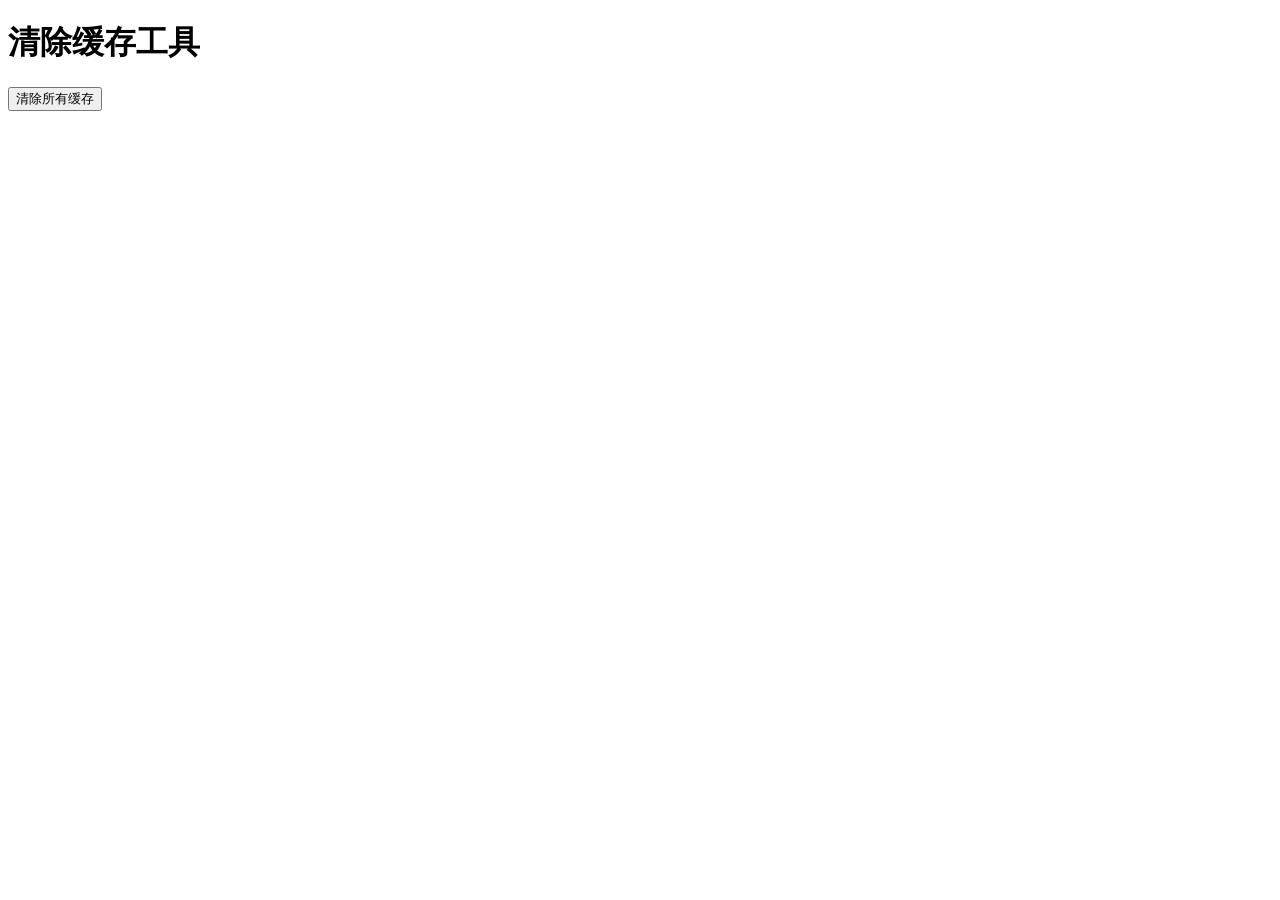
<file: docs/clear-cache.html>
<!DOCTYPE html>
<html>
<head>
    <title>清除缓存</title>
    <meta charset="UTF-8">
</head>
<body>
    <h1>清除缓存工具</h1>
    <button onclick="clearAllCache()">清除所有缓存</button>
    <div id="status"></div>
    
    <script>
    async function clearAllCache() {
        const status = document.getElementById('status');
        
        // 1. 清除 Service Worker
        if ('serviceWorker' in navigator) {
            const registrations = await navigator.serviceWorker.getRegistrations();
            for(let registration of registrations) {
                await registration.unregister();
                status.innerHTML += '<p>✅ Service Worker 已注销</p>';
            }
        }
        
        // 2. 清除所有缓存
        if ('caches' in window) {
            const cacheNames = await caches.keys();
            await Promise.all(
                cacheNames.map(cacheName => {
                    caches.delete(cacheName);
                    status.innerHTML += `<p>✅ 缓存 ${cacheName} 已删除</p>`;
                })
            );
        }
        
        // 3. 清除 localStorage
        localStorage.clear();
        status.innerHTML += '<p>✅ localStorage 已清除</p>';
        
        // 4. 清除 sessionStorage
        sessionStorage.clear();
        status.innerHTML += '<p>✅ sessionStorage 已清除</p>';
        
        status.innerHTML += '<h3>✅ 所有缓存已清除！</h3>';
        status.innerHTML += '<p>3秒后将跳转到主页...</p>';
        
        // 5. 3秒后跳转
        setTimeout(() => {
            window.location.href = '/';
        }, 3000);
    }
    </script>
</body>
</html>
</file>
